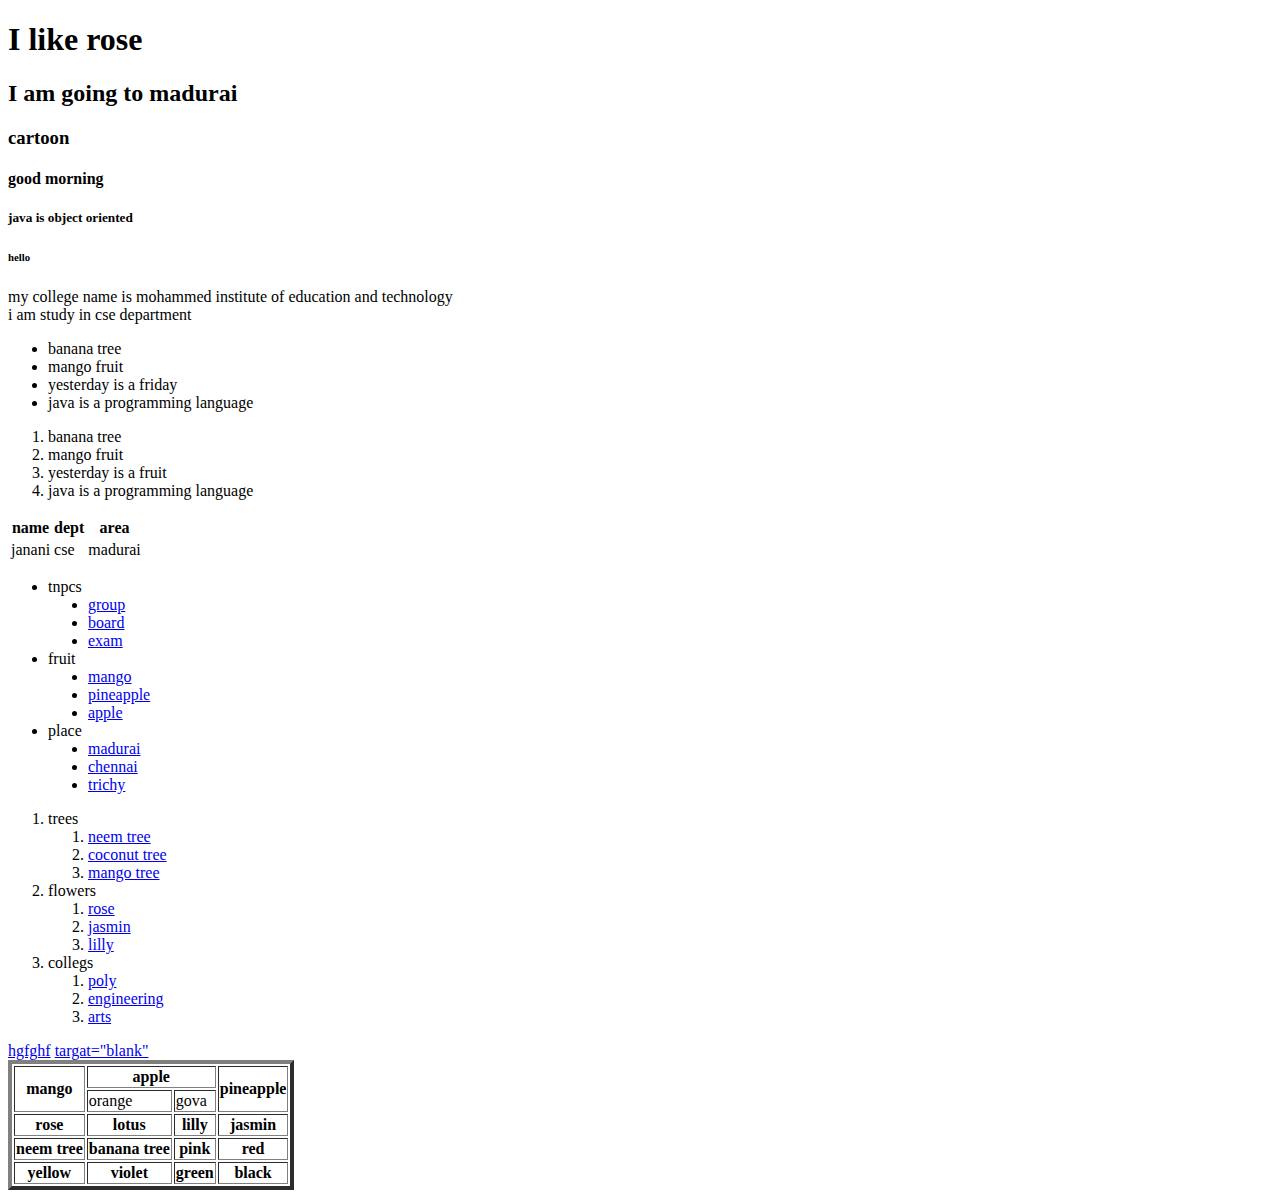
<file: task/Index.html>
<!DOCTYPE html>
<html>
    <head>
        <title>first page</title>
        </head>
        <body>
            <h1>I like rose</h1>
            <h2>I am going to madurai</h2>
            <h3>cartoon</h3>
            <h4>good morning</h4>
            <h5>java is object oriented</h5>
            <h6>hello</h6>
            <p> my college name is mohammed institute of education and technology<br>i am study in cse department</p>
            <ul>
                <li>banana tree</li>
                <li>mango fruit</li>
                <li>yesterday is a friday</li>
                <li>java is a programming language</li>
                </ul>
                <ol>
                    <li>banana tree</li>
                    <li>mango fruit</li>
                    <li>yesterday is a fruit</li>
                    <li> java is a programming language</li>
                    </ol>
                    <table border:"3">
                        <tr>
                            <th> name</th>
                            <th>dept</th>
                            <th>area</th>
                        </tr>
                        <tr>
                            <td>janani</td>
                            <td>cse</td>
                            <td>madurai</td>
                        </tr>
                        </table>
                        <ul>
                            <li>tnpcs</li>
                             <ul type="disc">
                             <li><a href="url">group</a></li>
                             <li><a href="url">board</a></li>
                             <li><a href="url">exam</a></li>   </ul>   
                        
                        
                            <li>fruit</li>
                             <ul type="disc">   
                             <li><a href="url">mango</a></li>
                             <li><a href="url">pineapple</a></li>
                             <li><a href="url">apple</a></li>    </ul>
                           
                        
                            <li>place</li>
                             <ul type="disc">   
                            <li><a href="url">madurai</a></li>
                            <li><a href="url">chennai</a></li>
                            <li><a href="url">trichy</a></li>   </ul>    
                        </ul>
                        <ol>
                            <li>trees</li>
                             <ol type="disc">  
                             <li><a href="url">neem tree</a></li>
                             <li><a href="url">coconut tree</a></li>
                             <li><a href="url">mango tree</a></li>  </ol>   
                        
                        
                            <li>flowers</li>
                                <ol type="disc">
                             <li><a href="url">rose</a></li>
                             <li><a href="url">jasmin</a></li>
                             <li><a href="url">lilly</a></li>  </ol>   
                        
                        
                            <li>collegs</li>
                            <ol type="disc">    
                             <li><a href="url">poly</a></li>
                             <li><a href="url">engineering</a></li>
                             <li><a href="url">arts</a></li>  </ol>   
                        </ol>
                        <a href="https://apply.tnpscexams.in/apply-now?app_id=UElZMDAwMDAwMQ==">hgfghf</a>
                       <a href="https://apply.tnpscexams.in/apply-now?app_id=UElZMDAwMDAwMQ==">targat="blank"</a>
                       <table border="4">
                        <tr>
                        <th rowspan="2">mango</th>
                        <th colspan="2">apple</th>
                        <th rowspan="2">pineapple</th>
                        </tr>
                        <tr>
                        <td colspan="1">orange</td>
                        <td colspan="1">gova</td>
                        </tr>
                        <tr>
                            <th>rose</th>
                            <th>lotus</th>
                            <th>lilly</th>
                            <th>jasmin</th>
                            </tr>
                            <tr>
                            <th>neem tree</th>
                            <th>banana tree</th>
                            <th>pink</th>
                            <th>red</th>
                            </tr>
                            <tr>
                                <th>yellow</th>
                                <th>violet</th>
                                <th>green</th>
                                <th>black</th>
                            </tr>
                         



                            
                            
                
                        

                        
                        
        
                 
                
        

            </body>
</html>
</file>
